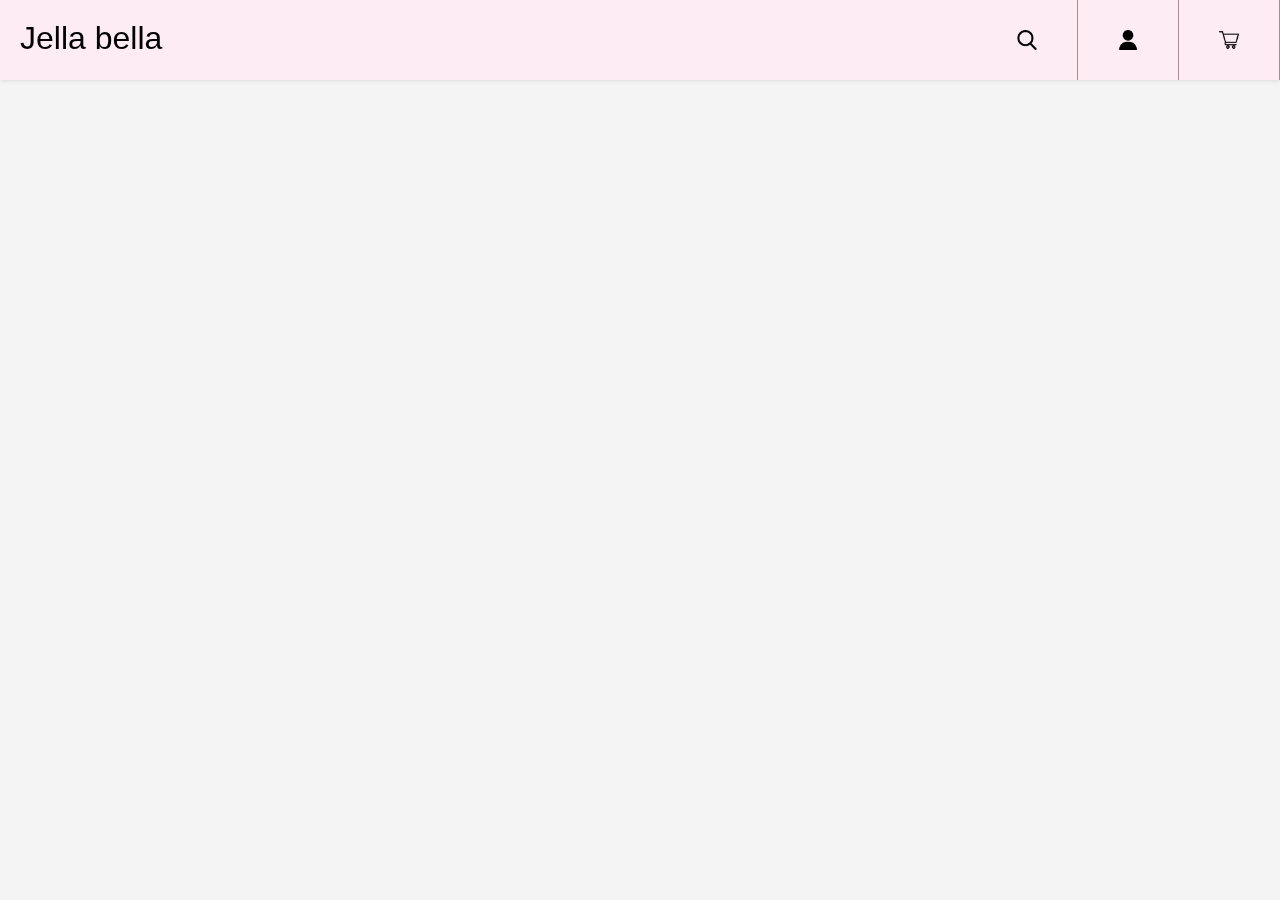
<file: header.html>
<!DOCTYPE html>
<html lang="zh-Hant">
<head>
    <meta charset="UTF-8">
    <meta name="viewport" content="width=device-width, initial-scale=1.0">
    <link rel="stylesheet" href="styles.css">
    <title>Jella Bella</title>
</head>
<body>
    <header class="header">
        <div class="menu-toggle">
            <span></span>
            <span></span>
            <span></span>
        </div>
        <a href="" class="logo">Jella bella</a>
        <input class="menu-btn" type="checkbox" id="menu-btn" />
        <label class="menu-icon" for="menu-btn"><span class="navicon"></span></label>
        <ul class="menu">
            <li class="search-item"><a href=""><img src="search.png" alt="Our Work"></a></li>
            <li><a href=""><img src="user.png" alt="About"></a></li>
            <li><a href=""><img src="shopping-cart.png" alt="Careers"></a></li>
        </ul>
    </header>
</body>
</html>
</file>
<file: styles.css>
body {
    margin: 0;
    font-family: Helvetica, sans-serif;
    background-color: #f4f4f4;
}

a {
    color: #000;
}

/* header */

.header {
    background-color: #FDECF4;
    box-shadow: 1px 1px 4px 0 rgba(0,0,0,.1);
    position: fixed;
    width: 100%;
    z-index: 3;
}

.header ul {
    margin: 0;
    padding: 0;
    list-style: none;
    overflow: hidden;
    background-color: #fff;
}

.header li a {
    display: block;
    padding: 20px 20px;
    border-right: 1px solid #B08989;
    text-decoration: none;
}

.header li a:hover,
.header .menu-btn:hover {
    background-color: #B08989;
}

.header .logo {
    margin-top: 10px;
    display: block;
    float: left;
    font-size: 2em;
    padding: 10px 20px;
    text-decoration: none;
}

/* menu */

.header .menu {
    clear: both;
    max-height: 0;
    transition: max-height .2s ease-out;
}

/* menu icon */

.header .menu-icon {
    cursor: pointer;
    display: inline-block;
    /* float: right; */
    padding: 28px 20px;
    position: relative;
    user-select: none;
}

.header .menu-icon .navicon {
    background: #FDECF4;
    display: block;
    height: 2px;
    position: relative;
    /* transition: background .2s ease-out; */
    width: 18px;
}

.header .menu-icon .navicon:before,
.header .menu-icon .navicon:after {
    background: #FDECF4;
    content: '';
    display: block;
    height: 100%;
    position: absolute;
    transition: all .2s ease-out;
    width: 100%;
}

.header .menu-icon .navicon:before {
    top: 5px;
}

.header .menu-icon .navicon:after {
    top: -5px;
}

/* menu btn */

.header .menu-btn {
    display: none;
}

.header .menu-btn:checked ~ .menu {
    max-height: 240px;
}

.header .menu-btn:checked ~ .menu-icon .navicon {
    background: transparent;
}

.header .menu-btn:checked ~ .menu-icon .navicon:before {
    transform: rotate(-45deg);
}

.header .menu-btn:checked ~ .menu-icon .navicon:after {
    transform: rotate(45deg);
}

.header .menu-btn:checked ~ .menu-icon:not(.steps) .navicon:before,
.header .menu-btn:checked ~ .menu-icon:not(.steps) .navicon:after {
    top: 0;
}

.header .menu li {
    background-color: #FDECF4;
    display: inline-block; /* 將圖片按鈕橫向排列 */
}

.header .menu li a {
    display: block; /* 讓圖片按鈕佔據整個 li 的空間 */
    text-decoration: none;
}

.header .menu li a img {
    max-width: 50%;
    width: 20px; /* 設置圖片按鈕的寬度 */
    height: auto; /* 自動調整高度 */
    display: block; /* 讓圖片在連結內居中 */
    margin: 10px; /* 調整圖片按鈕間距 */
}


/* 48em = 768px */

@media (min-width: 48em) {
    .header li {
        float: left;
    }
    .header li a {
        padding: 20px 30px;
    }
    .header .menu {
        clear: none;
        float: right;
        max-height: none;
    }
    .header .menu-icon {
        display: none;
    }
}
</file>
